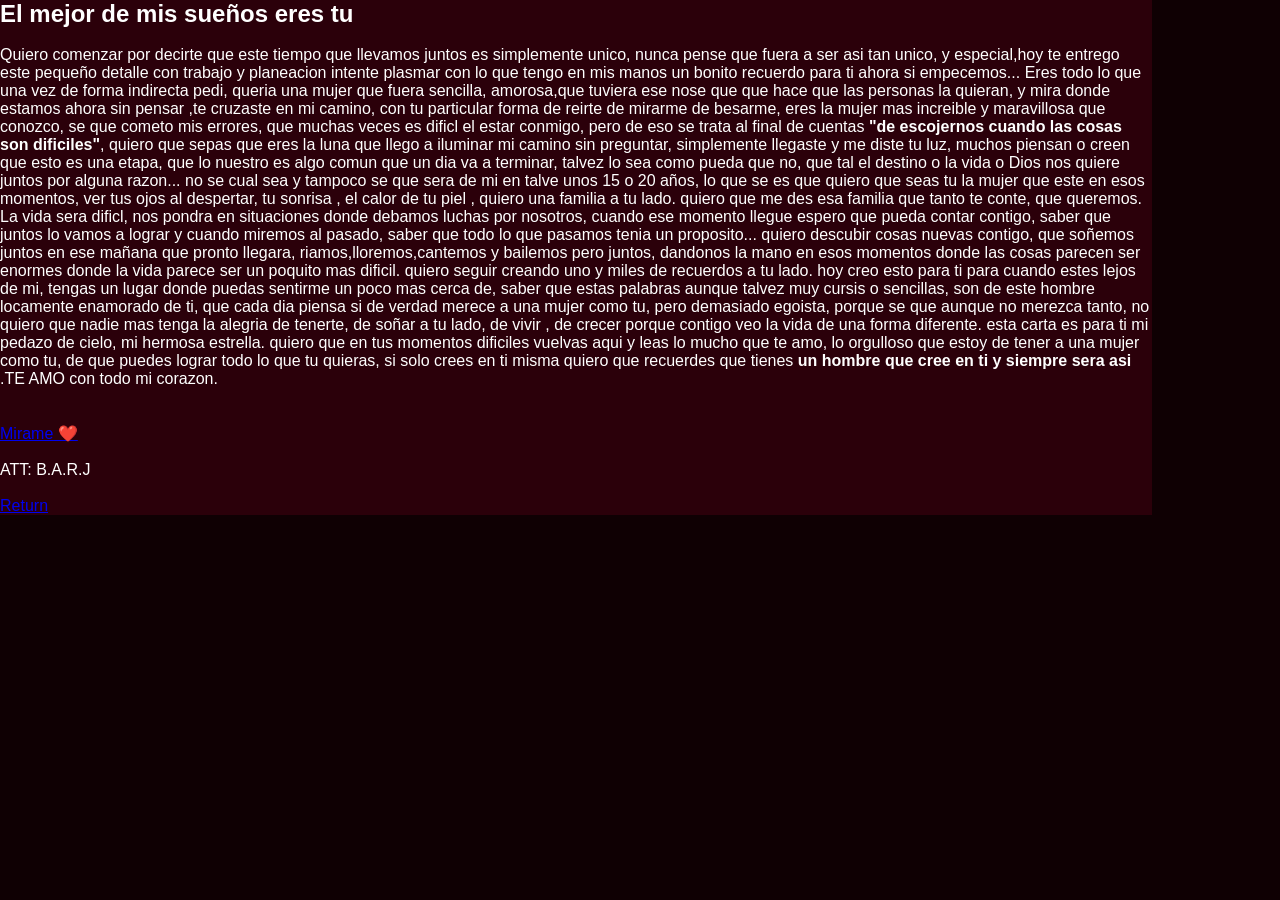
<file: carta.html>
<!DOCTYPE html>
<html lang="en">
<head>
    <meta charset="UTF-8">
    <meta name="viewport" content="width=device-width, initial-scale=1.0">
    <title>Document</title>
    <link rel="stylesheet" href="style.css">
</head>
<body>
    <div class="container-carta">
<header><h2>El mejor de mis sueños eres tu</h2></header><br>

    <section>
        <p>Quiero comenzar por decirte que este tiempo que llevamos juntos es simplemente unico,
          nunca pense que fuera a ser asi tan unico, y especial,hoy te entrego este pequeño detalle 
          con trabajo y planeacion intente plasmar con lo que tengo en mis manos un bonito recuerdo para ti
          ahora si empecemos... 

          Eres todo lo que una vez de forma indirecta pedi, queria una mujer que fuera sencilla, amorosa,que tuviera ese nose que 
          que hace que las personas la quieran, y mira donde estamos ahora sin pensar ,te cruzaste en mi camino, con tu particular forma de reirte de mirarme
          de besarme, eres la mujer mas increible y maravillosa que conozco, se que cometo mis errores, que muchas veces es dificl el estar 
          conmigo, pero de eso se trata al final de cuentas <strong>"de escojernos cuando las cosas son dificiles"</strong>, quiero 
          que sepas que eres la luna que llego a iluminar mi camino sin preguntar, simplemente llegaste y me diste tu luz, muchos piensan
          o creen que esto es una etapa, que lo nuestro es algo comun que un dia va a terminar, talvez lo sea como pueda que no, que tal 
          el destino o la vida o Dios nos quiere juntos por alguna razon... no se cual sea y tampoco se que sera de mi en talve unos 15 o 20 años, 
          lo que se es que quiero que seas tu la mujer que este en esos momentos, ver tus ojos al despertar, tu sonrisa , el calor de tu piel ,
          quiero una familia a tu lado.
          quiero que me des esa familia que tanto te conte, que queremos. La vida sera dificl, nos pondra en situaciones donde debamos 
          luchas por nosotros, cuando ese momento llegue espero que pueda contar contigo, saber que juntos lo vamos a lograr y cuando miremos 
          al pasado, saber que todo lo que pasamos tenia un proposito... quiero descubir cosas nuevas contigo, que soñemos juntos en ese mañana que pronto 
          llegara, riamos,lloremos,cantemos y bailemos pero juntos, dandonos la mano en esos momentos donde las cosas parecen ser enormes 
          donde la vida parece ser un poquito mas dificil. quiero seguir creando uno y miles de recuerdos a tu lado. hoy creo esto para ti 
          para cuando estes lejos de mi, tengas un lugar donde puedas sentirme un poco mas cerca de, saber que estas palabras aunque 
          talvez muy cursis o sencillas, son de este hombre locamente enamorado de ti, que cada dia piensa si de verdad merece a una mujer como tu, pero demasiado
          egoista,
          porque se que aunque no merezca tanto, no quiero que nadie mas tenga la alegria de tenerte, de soñar a tu lado, de vivir , de crecer
          porque contigo veo la vida de una forma diferente. esta carta es para ti mi pedazo de cielo, mi hermosa estrella. quiero que en tus momentos
          dificiles vuelvas aqui y leas lo mucho que te amo, lo orgulloso que estoy de tener a una mujer como tu, de que puedes lograr todo 
          lo que tu quieras, si solo crees en ti misma quiero que recuerdes que tienes <strong>un hombre que cree en ti y siempre sera asi</strong> 
          .TE AMO con todo mi corazon.<br><br>
          
          <p ><br><a href="https://youtu.be/ga2OdEbqfA0">Mirame ❤️</a></p> <br>
          
          ATT: B.A.R.J <br> <br> <a href="index.html">Return</a>

          
    
        </p>
    </section>


    </div>
    
</body>
</html>
</file>
<file: style.css>
/* Configuración General */
* {
    margin: 0;
    padding: 0;
    box-sizing: border-box;
    font-family: 'Segoe UI', Tahoma, Geneva, Verdana, sans-serif;
}

body {
    background-color: #0f0003;
    /* Fondo oscuro intenso para que contrasten los colores */
    color: #ffffff;
    overflow-x: hidden;
}

/* Pantalla de Inicio */
.seccion-inicio {
    display: flex;
    justify-content: center;
    align-items: center;
    height: 100vh;
    background: radial-gradient(circle, #4a000e 0%, #0f0003 100%);
    text-align: center;
    cursor: pointer;
}

/* El Corazón Palpitante */
.contenedor-corazon {
    display: flex;
    flex-direction: column;
    align-items: center;
    animation: latido 1.2s infinite;
}

.corazon {
    background-color: #ff003c;
    /* Rojo intenso y brillante */
    display: inline-block;
    height: 100px;
    position: relative;
    top: 0;
    transform: rotate(-45deg);
    width: 100px;
    box-shadow: 0 0 40px #ff003c;
}

.corazon:before,
.corazon:after {
    content: "";
    background-color: #ff003c;
    border-radius: 50%;
    height: 100px;
    position: absolute;
    width: 100px;
}

.corazon:before {
    top: -50px;
    left: 0;
}

.corazon:after {
    top: 0;
    left: 50px;
}

/* Animación de Latido */
@keyframes latido {
    0% {
        transform: scale(1);
    }

    30% {
        transform: scale(1.15);
    }

    40% {
        transform: scale(1.1);
    }

    50% {
        transform: scale(1.25);
    }

    100% {
        transform: scale(1);
    }
}

.texto-aniversario {
    margin-top: 80px;
    font-size: 2.2rem;
    color: #ff3366;
    /* Rosa neón intenso */
    text-shadow: 0 0 10px #ff003c, 0 0 20px #ff003c;
    max-width: 80%;
}

.click-instruccion {
    margin-top: 15px;
    font-size: 0.9rem;
    color: #ffb3c1;
    letter-spacing: 2px;
}

/* Contenido de la Historia (Oculto al inicio) */
.oculto {
    display: none;
}

#contenido-historia {
    background: linear-gradient(180deg, #2b000a 0%, #0f0003 100%);
    padding: 40px 20px;
    text-align: center;
}

header h1 {
    font-size: 3rem;
    color: #ff003c;
    text-shadow: 0 0 15px #ff003c;
    margin-bottom: 10px;
}

/* Galería de Fotos */
.galeria {
    margin: 50px auto;
    max-width: 1000px;
}

.galeria h2,
.seccion-video h2 {
    color: #ff3366;
    margin-bottom: 30px;
    font-size: 2rem;
}

.grid-fotos {
    display: grid;
    grid-template-columns: repeat(auto-fit, minmax(280px, 1fr));
    gap: 20px;
}

.grid-fotos img {
    width: 100%;
    height: 300px;
    object-fit: cover;
    border-radius: 15px;
    border: 3px solid #ff003c;
    box-shadow: 0 0 15px rgba(255, 0, 60, 0.4);
    transition: transform 0.3s ease;
}

.grid-fotos img:hover {
    transform: scale(1.05);
    box-shadow: 0 0 25px #ff003c;
}

/* Sección de Video */
.seccion-video {
    margin: 50px auto;
    max-width: 800px;
}

.reproductor-video video {
    width: 100%;
    border-radius: 15px;
    border: 3px solid #ff3366;
    box-shadow: 0 0 20px rgba(255, 51, 102, 0.4);
}

footer {
    margin-top: 60px;
    font-size: 1.2rem;
    color: #ffb3c1;
}

.container-carta {
    align-items: baseline;
    display: grid;

    font-family: cursive;
    height: 90%;
    width: 90%;
    background-color: #2b000a;
}
</file>
